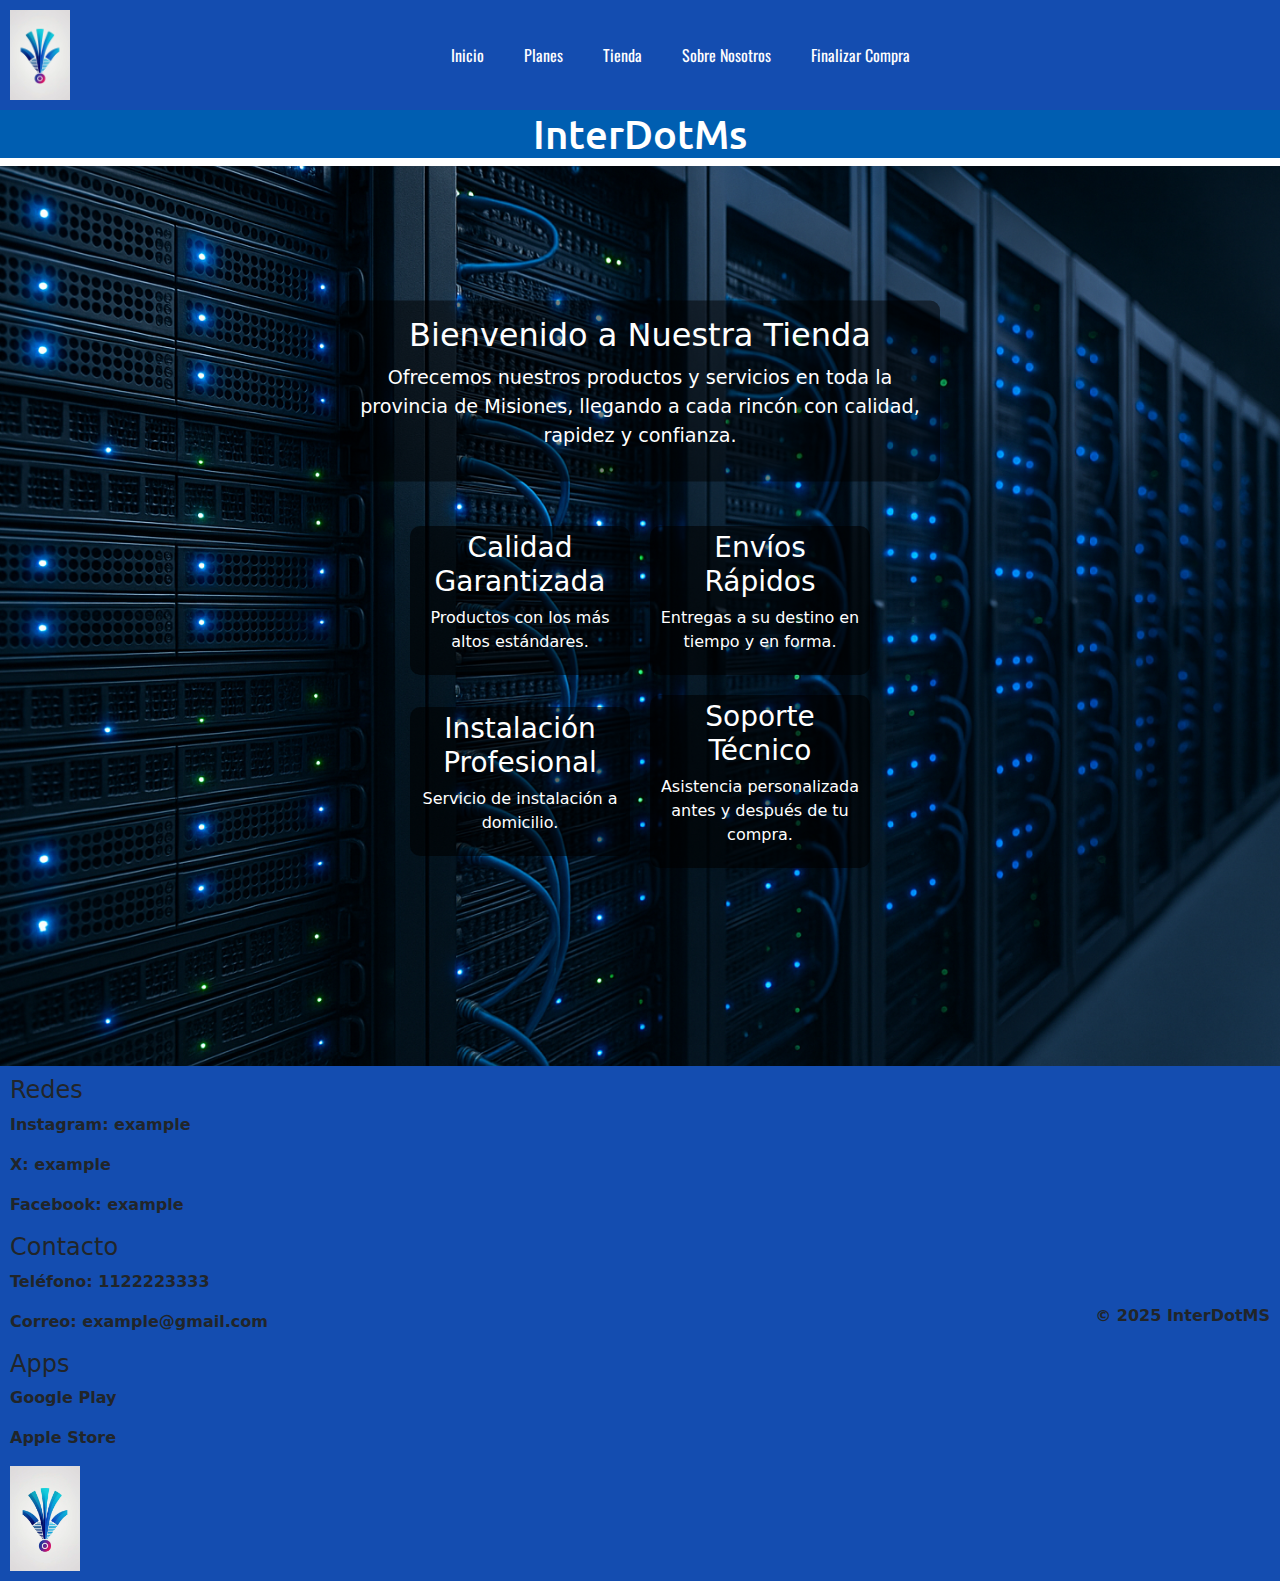
<file: index.html>
<!DOCTYPE html>
<html lang="es">
<head>
    <meta charset="UTF-8">
    <meta name="viewport" content="width=device-width, initial-scale=1.0">
    <title>Inicio - InterDotMS Internet en Misiones</title>

  <!-- SEO Meta -->
  <meta name="description" content="Internet rápido y confiable en Misiones. Planes accesibles, routers de calidad y servicios personalizados.">
  <meta name="keywords" content="Internet Misiones, WiFi, Routers, Antenas, Conexión rápida">

  <!-- Open Graph -->
  <meta property="og:title" content="InterDotMS - Internet en Misiones">
  <meta property="og:description" content="Planes de Internet, routers y servicios de instalación en toda la provincia de Misiones.">
  <meta property="og:image" content="../assets/images/logoInterDotMs.webp">
  <meta property="og:type" content="website">

    <!-- Favicon -->
    <link rel="icon" href="./assets/images/logoInterDotMs.webp" type="image/png">
    
<!-- Bootstrap CSS -->
<link href="https://cdn.jsdelivr.net/npm/bootstrap@5.3.2/dist/css/bootstrap.min.css" rel="stylesheet">
<!-- Custom CSS -->
<link rel="stylesheet" href="./css/style.css">


    <!-- css bootstrap -->
    <link rel="stylesheet" href="https://cdn.jsdelivr.net/npm/bootstrap@5.3.7/dist/css/bootstrap.min.css">

</head>
<body>
      <header>
        <div class="logo">
            <a href="#">
                <a class="navbar-brand" href="./index.html"><img src="./assets/images/logoInterDotMs.webp" alt="Logo" height="40"></a>
            </a>
        </div>
              
<nav class="navbar navbar-expand-lg" style="background-color: rgb(20, 77, 176);">
  <div class="container-fluid">
    <button class="navbar-toggler" type="button" data-bs-toggle="collapse" data-bs-target="#navbarNav" aria-controls="navbarNav" aria-expanded="false" aria-label="Toggle navigation">
      <img src="./assets/images/navBarButton.png" alt="Menu" height="24">
    </button>
    <div class="collapse navbar-collapse justify-content-center" id="navbarNav">
      <ul class="navbar-nav gap-4">
        <li class="nav-item"><a class="nav-link text-white" href="./index.html">Inicio</a></li>
        <li class="nav-item"><a class="nav-link text-white" href="./pages/planes.html">Planes</a></li>
        <li class="nav-item"><a class="nav-link text-white" href="./pages/tienda.html">Tienda</a></li>
        <li class="nav-item"><a class="nav-link text-white" href="./pages/sobreNosotros.html">Sobre Nosotros</a></li>
        <li class="nav-item"><a class="nav-link text-white" href="./pages/finalizarCompra.html">Finalizar Compra</a></li>
      </ul>
    </div>
  </div>
</nav>

     </header>
     <main>
        <h1 class="h1 interdotms" id="h1">InterDotMs</h1>
        <div class="index-BgImage">
    <section class="intro-section">
      <h2>Bienvenido a Nuestra Tienda</h2>
      <p>Ofrecemos nuestros productos y servicios en toda la provincia de Misiones, llegando a cada rincón con calidad, rapidez y confianza.</p>
    </section>

    <section class="features-section">
      <div class="feature-card">
        <h3>Calidad Garantizada</h3>
        <p>Productos con los más altos estándares.</p>
      </div>
      <div class="feature-card">
        <h3>Envíos Rápidos</h3>
        <p>Entregas a su destino en tiempo y en forma.</p>
      </div>
      <div class="feature-card">
        <h3>Instalación Profesional</h3>
        <p>Servicio de instalación a domicilio.</p>
      </div>
      <div class="feature-card">
        <h3>Soporte Técnico</h3>
        <p>Asistencia personalizada antes y después de tu compra.</p>
      </div>
    </section>
  </div>
</main>
     <footer>
  <div class="footer-content">
    <div class="footer-section redes">
      <h4>Redes</h4>
      <p>Instagram: example</p>
      <p>X: example</p>
      <p>Facebook: example</p>
    </div>

    <div class="footer-section contacto">
      <h4>Contacto</h4>
      <p>Teléfono: 1122223333</p>
      <p>Correo: example@gmail.com</p>
    </div>

    <div class="footer-section apps">
      <h4>Apps</h4>
      <p>Google Play</p>
      <p>Apple Store</p>
    </div>

    <div class="footer-section logo-footer">
      <img src="./assets/images/logoInterDotMs.webp" alt="Logo InterDotMS">
    </div>
  </div>

  <!-- Nueva fila para copyright -->
  <p class="copyright">© 2025 InterDotMS</p>
</footer>


    <!-- script bootstrap -->
    <script src="https://cdn.jsdelivr.net/npm/bootstrap@5.3.7/dist/js/bootstrap.bundle.min.js"></script>
 

<!-- Bootstrap Bundle with Popper -->
<script src="https://cdn.jsdelivr.net/npm/bootstrap@5.3.2/dist/js/bootstrap.bundle.min.js"></script>

</body>
</html>
</file>
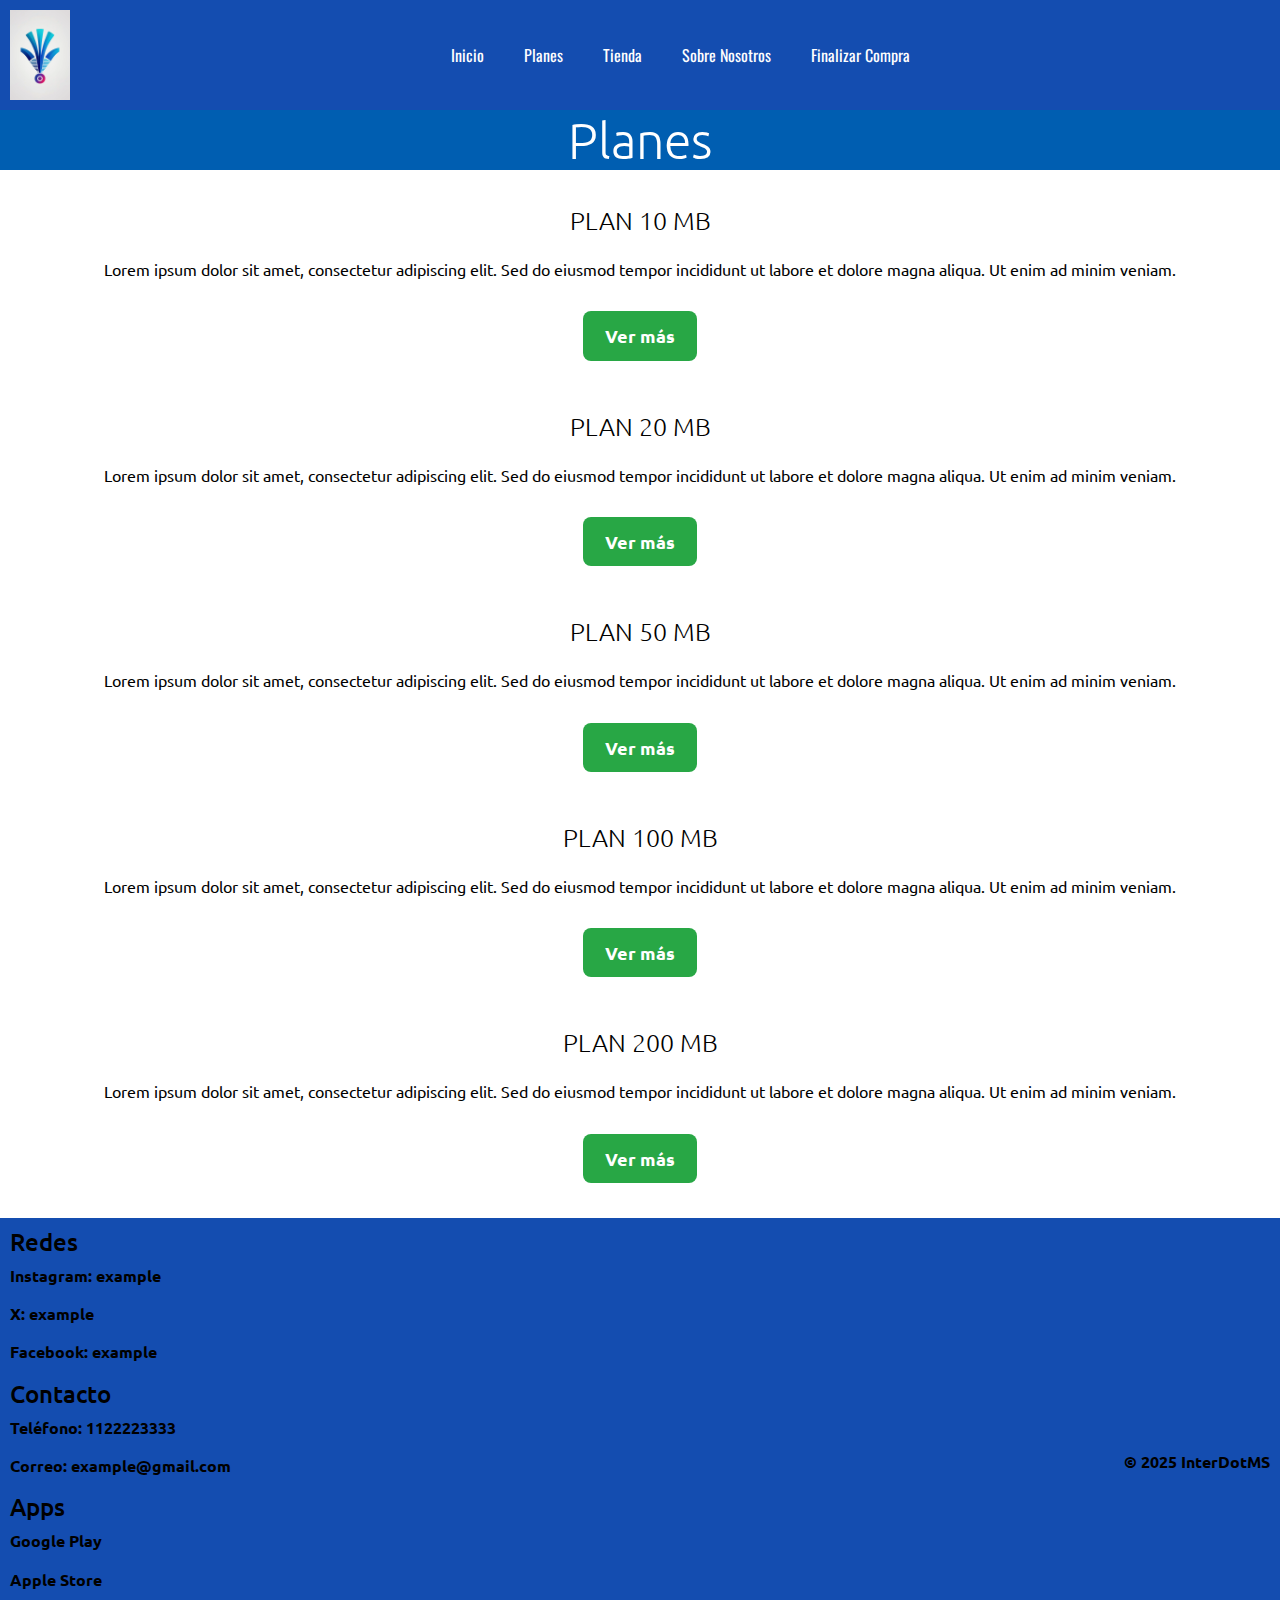
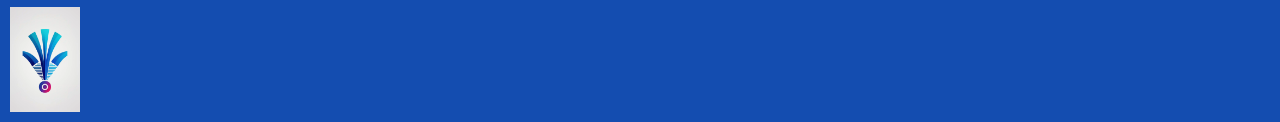
<file: pages/planes.html>
<!DOCTYPE html>
<html lang="es">
<head>
    <meta charset="UTF-8">
    <meta name="viewport" content="width=device-width, initial-scale=1.0">
    <title>Planes</title>
    
    <title>Planes - InterDotMS</title>

  <!-- SEO Meta -->
  <meta name="description" content="Descubre los planes de Internet en Misiones: 10 MB, 20 MB, 50 MB y más. Conexión rápida y confiable para tu hogar o empresa.">

  <!-- Open Graph -->
  <meta property="og:title" content="Planes de Internet en Misiones">
  <meta property="og:description" content="Elige el plan de Internet más conveniente para tu hogar o negocio en Misiones.">
  <meta property="og:image" content="../assets/images/logoInterDotMs.webp">
  <meta property="og:type" content="website">

  <!-- Favicon -->
  <link rel="icon" href="../assets/images/logoInterDotMs.webp" type="image/png">
    
    <!-- css + bootstrap -->
    <link rel="stylesheet" href="https://cdn.jsdelivr.net/npm/bootstrap@5.3.7/dist/css/bootstrap.min.css">
    <link rel="stylesheet" href="../css/style.css">

</head>

<body>
      <header>
        <div class="logo">
            <a class="navbar-brand" href="../index.html"><img src="../assets/images/logoInterDotMs.webp" alt="Logo" height="40"></a>
        </div>
              
<nav class="navbar navbar-expand-lg" style="background-color: rgb(20, 77, 176);">
  <div class="container-fluid">
    <button class="navbar-toggler" type="button" data-bs-toggle="collapse" data-bs-target="#navbarNav" aria-controls="navbarNav" aria-expanded="false" aria-label="Toggle navigation">
      <img src="../assets/images/navBarButton.png" alt="Menu" height="24">
    </button>
    <div class="collapse navbar-collapse justify-content-center" id="navbarNav">
      <ul class="navbar-nav gap-4">
        <li class="nav-item"><a class="nav-link text-white" href="../index.html">Inicio</a></li>
        <li class="nav-item"><a class="nav-link text-white" href="./planes.html">Planes</a></li>
        <li class="nav-item"><a class="nav-link text-white" href="./tienda.html">Tienda</a></li>
        <li class="nav-item"><a class="nav-link text-white" href="./sobreNosotros.html">Sobre Nosotros</a></li>
        <li class="nav-item"><a class="nav-link text-white" href="./finalizarCompra.html">Finalizar Compra</a></li>
      </ul>
    </div>
  </div>
</nav>

     </header>
     <main>
         <h1>Planes</h1>
         <section>
            <div class="plan-card">
              <h3 class="h3PlansTextFont">PLAN 10 MB</h3>
              <p class="descriptionText">Lorem ipsum dolor sit amet, consectetur adipiscing elit. Sed do eiusmod tempor incididunt ut labore et dolore magna aliqua. Ut enim ad minim veniam.</p>
              <button class="greenButton">Ver más</button>
            </div>
            <div class="plan-card">
              <h3 class="h3PlansTextFont">PLAN 20 MB</h3>
              <p class="descriptionText">Lorem ipsum dolor sit amet, consectetur adipiscing elit. Sed do eiusmod tempor incididunt ut labore et dolore magna aliqua. Ut enim ad minim veniam.</p>
              <button class="greenButton">Ver más</button>
            </div>
            <div class="plan-card">
              <h3 class="h3PlansTextFont">PLAN 50 MB</h3>
              <p class="descriptionText">Lorem ipsum dolor sit amet, consectetur adipiscing elit. Sed do eiusmod tempor incididunt ut labore et dolore magna aliqua. Ut enim ad minim veniam.</p>
              <button class="greenButton">Ver más</button>
            </div>
            <div class="plan-card">
              <h3 class="h3PlansTextFont">PLAN 100 MB</h3>
              <p class="descriptionText">Lorem ipsum dolor sit amet, consectetur adipiscing elit. Sed do eiusmod tempor incididunt ut labore et dolore magna aliqua. Ut enim ad minim veniam.</p>
              <button class="greenButton">Ver más</button>
            </div>
            <div class="plan-card">
              <h3 class="h3PlansTextFont">PLAN 200 MB</h3>
              <p class="descriptionText">Lorem ipsum dolor sit amet, consectetur adipiscing elit. Sed do eiusmod tempor incididunt ut labore et dolore magna aliqua. Ut enim ad minim veniam.</p>
              <button class="greenButton">Ver más</button>
            </div>
        </section>
          </main>
    <footer>
  <div class="footer-content">
    <div class="footer-section redes">
      <h4>Redes</h4>
      <p>Instagram: example</p>
      <p>X: example</p>
      <p>Facebook: example</p>
    </div>

    <div class="footer-section contacto">
      <h4>Contacto</h4>
      <p>Teléfono: 1122223333</p>
      <p>Correo: example@gmail.com</p>
    </div>

    <div class="footer-section apps">
      <h4>Apps</h4>
      <p>Google Play</p>
      <p>Apple Store</p>
    </div>

    <div class="footer-section logo-footer">
      <img src="../assets/images/logoInterDotMs.webp" alt="Logo InterDotMS">
    </div>
  </div>

  <!-- Nueva fila para copyright -->
  <p class="copyright">© 2025 InterDotMS</p>
</footer>


    <!-- script bootstrap -->
    <script src="https://cdn.jsdelivr.net/npm/bootstrap@5.3.7/dist/js/bootstrap.bundle.min.js"></script>     
 

<!-- Bootstrap Bundle with Popper -->
<script src="https://cdn.jsdelivr.net/npm/bootstrap@5.3.2/dist/js/bootstrap.bundle.min.js"></script>

</body>
</html>
</file>
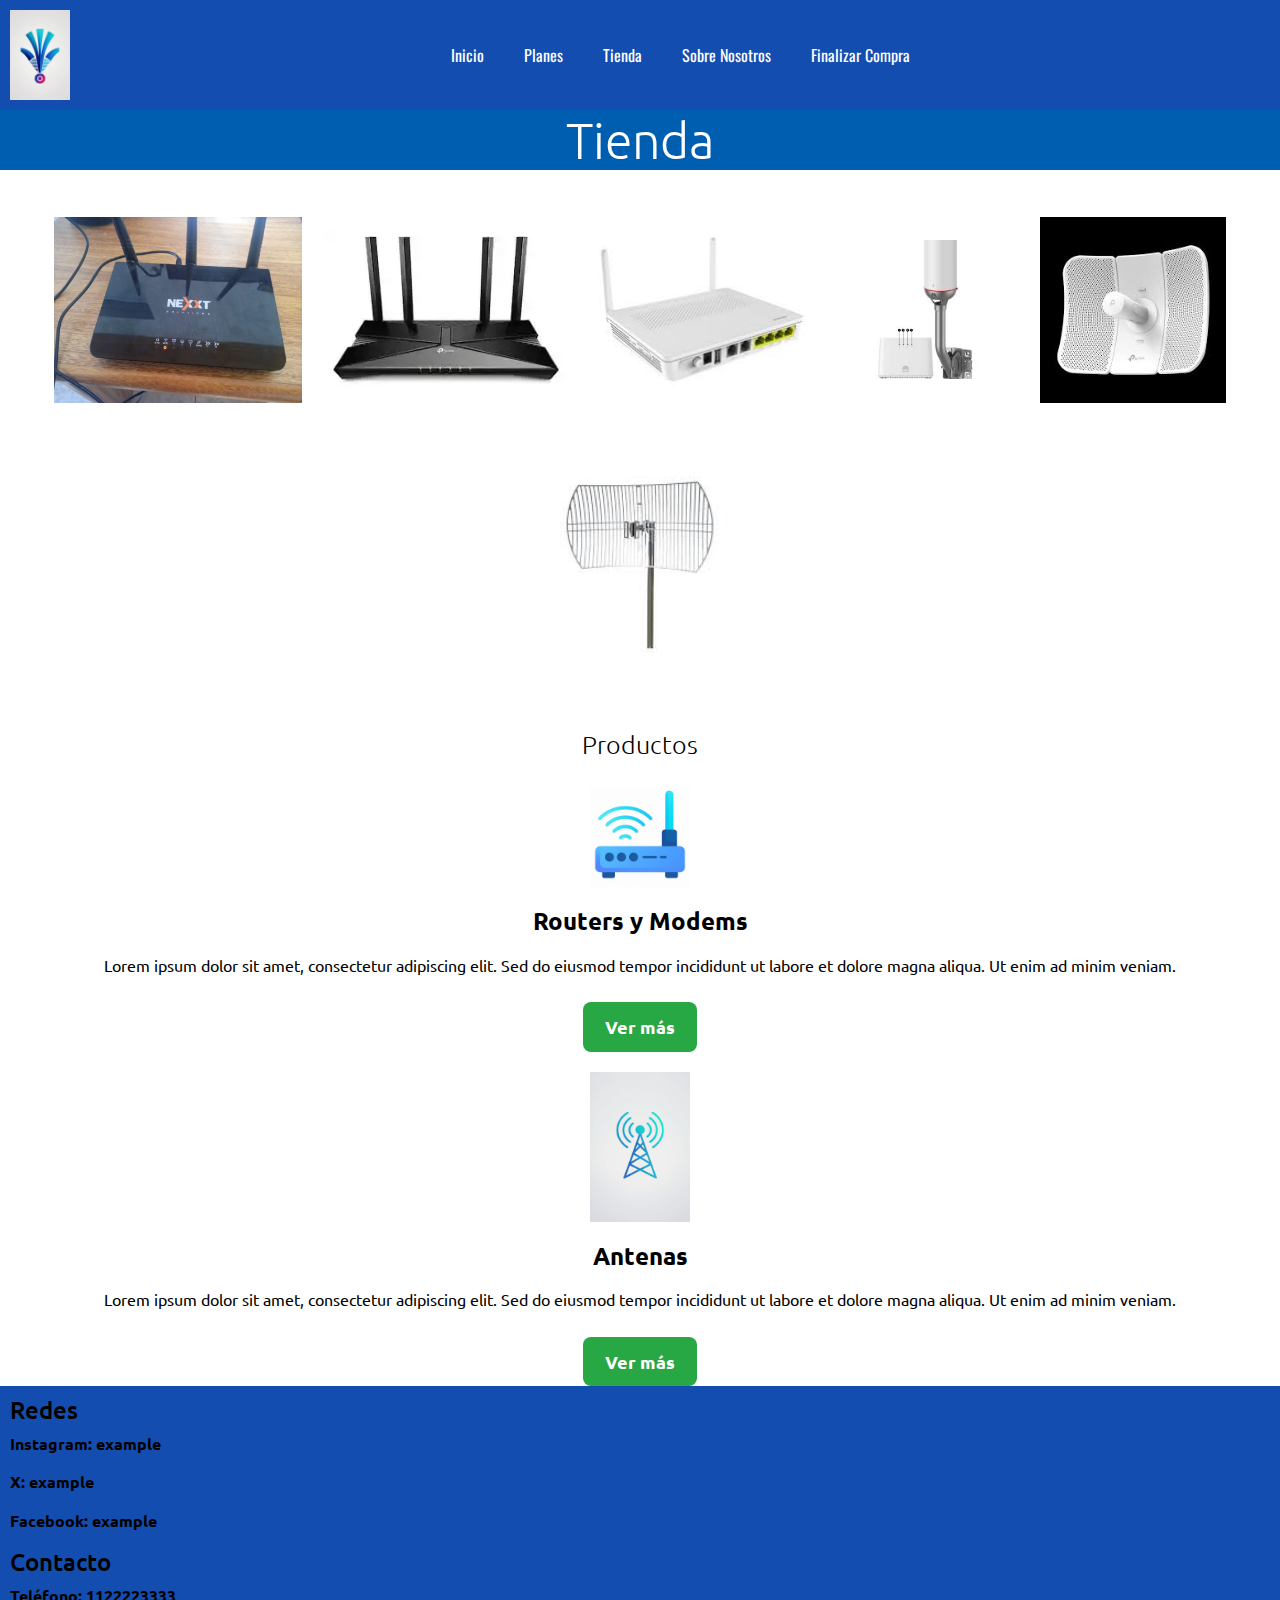
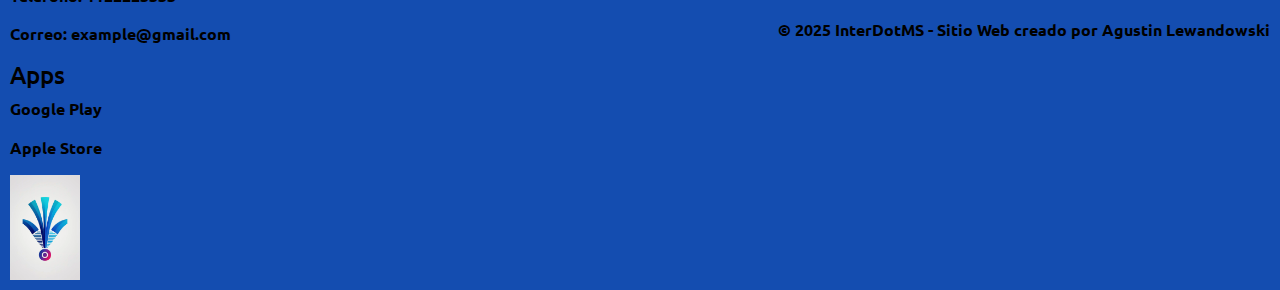
<file: pages/tienda.html>
<!DOCTYPE html>
<html lang="es">
<head>
    <meta charset="UTF-8">
    <meta name="viewport" content="width=device-width, initial-scale=1.0">
    <title>Tienda</title>

  <!-- SEO Meta -->
  <meta name="description" content="Compra routers, antenas y accesorios en la tienda de InterDotMS. Productos de calidad para mejorar tu conexión a Internet.">

  <!-- Open Graph -->
  <meta property="og:title" content="Tienda InterDotMS">
  <meta property="og:description" content="Routers, antenas y más en nuestra tienda online.">
  <meta property="og:image" content="../assets/images/routerNexxtNeb300.webp">
  <meta property="og:type" content="website">

  <!-- Favicon -->
  <link rel="icon" href="../assets/images/logoInterDotMs.webp" type="image/png">    

    <!-- css + bootstrap -->
    <link rel="stylesheet" href="https://cdn.jsdelivr.net/npm/bootstrap@5.3.7/dist/css/bootstrap.min.css">
    <link rel="stylesheet" href="../css/style.css">
</head>

<body>
      <header>
        <div class="logo">
            <a class="navbar-brand" href="../index.html"><img src="../assets/images/logoInterDotMs.webp" alt="Logo" height="40"></a>
        </div>
              
<nav class="navbar navbar-expand-lg" style="background-color: rgb(20, 77, 176);">
  <div class="container-fluid">
    <button class="navbar-toggler" type="button" data-bs-toggle="collapse" data-bs-target="#navbarNav" aria-controls="navbarNav" aria-expanded="false" aria-label="Toggle navigation">
      <img src="../assets/images/navBarButton.png" alt="Menu" height="24">
    </button>
    <div class="collapse navbar-collapse justify-content-center" id="navbarNav">
      <ul class="navbar-nav gap-4">
        <li class="nav-item"><a class="nav-link text-white" href="../index.html">Inicio</a></li>
        <li class="nav-item"><a class="nav-link text-white" href="./planes.html">Planes</a></li>
        <li class="nav-item"><a class="nav-link text-white" href="./tienda.html">Tienda</a></li>
        <li class="nav-item"><a class="nav-link text-white" href="./sobreNosotros.html">Sobre Nosotros</a></li>
        <li class="nav-item"><a class="nav-link text-white" href="./finalizarCompra.html">Finalizar Compra</a></li>
      </ul>
    </div>
  </div>
</nav>

     </header>
     <main>
        <h1>Tienda</h1>
        <section class="productImageGroup">
            <img class="productShopImage1" src="../assets/images/routerNexxtNeb300.webp" alt="routerNexxtNeb300">
            <img class="productShopImage2" src="../assets/images/routerTp-LinkXX230v.webp" alt="routerTp-LinkXX230v">
            <img class="productShopImage3" src="../assets/images/huaweiModemEchoLife.jfif" alt="huaweiModemEchoLife">
            <img class="productShopImage4" src="../assets/images/antenaHuawei.jfif" alt="antenaHuawei">
            <img class="productShopImage5" src="../assets/images/antenaTp-Link.jfif" alt="antenaTp-Link">
            <img class="productShopImage6" src="../assets/images/antenaNexxtEcho.jfif" alt="antenaNexxtEcho">
        </section>
        <section class="productSelection">
            <h3 class="productShopTextFont1">Productos</h3>
            <img class="shopRouterIcon" src="../assets/images/iconoRouter.webp" alt="IconoRouter">
            <h4 class="productShopTextFont2"><b>Routers y Modems</b></h4>
            <p class="productShopTextFont2">Lorem ipsum dolor sit amet, consectetur adipiscing elit. Sed do eiusmod tempor incididunt ut labore et dolore magna aliqua. Ut enim ad minim veniam.</p>
            <button class="shopGreenButton">Ver más</button>
            <img class="shopAntennaIcon" src="../assets/images/iconoAntena.webp" alt="iconoAntena">
            <h4 class="productShopTextFont3"><b>Antenas</b></h4>
            <p class="productShopTextFont3">Lorem ipsum dolor sit amet, consectetur adipiscing elit. Sed do eiusmod tempor incididunt ut labore et dolore magna aliqua. Ut enim ad minim veniam.</p>
            <button class="shopGreenButton">Ver más</button>
        </section>
     </main>
    <footer>
  <div class="footer-content">
    <div class="footer-section redes">
      <h4>Redes</h4>
      <p>Instagram: example</p>
      <p>X: example</p>
      <p>Facebook: example</p>
    </div>

    <div class="footer-section contacto">
      <h4>Contacto</h4>
      <p>Teléfono: 1122223333</p>
      <p>Correo: example@gmail.com</p>
    </div>

    <div class="footer-section apps">
      <h4>Apps</h4>
      <p>Google Play</p>
      <p>Apple Store</p>
    </div>

    <div class="footer-section logo-footer">
      <img src="../assets/images/logoInterDotMs.webp" alt="Logo InterDotMS">
    </div>
  </div>

  <!-- Nueva fila para copyright -->
  <p class="copyright">© 2025 InterDotMS - Sitio Web creado por Agustin Lewandowski</p>
</footer>


    <!-- script bootstrap -->
    <script src="https://cdn.jsdelivr.net/npm/bootstrap@5.3.7/dist/js/bootstrap.bundle.min.js"></script>     
 

<!-- Bootstrap Bundle with Popper -->
<script src="https://cdn.jsdelivr.net/npm/bootstrap@5.3.2/dist/js/bootstrap.bundle.min.js"></script>

</body>
</html>
</file>
<file: css/style.css>
/* =====================================================
   FUENTES
   ===================================================== */
@import url("https://fonts.googleapis.com/css2?family=Ubuntu:wght@300;400;500;700&family=Oswald:wght@300;400;500;600;700&display=swap");
@font-face {
  font-family: "Special Gothic Expanded One";
  src: url("../assets/fonts/SpecialGothicExpandedOne.ttf") format("truetype");
  font-weight: normal;
  font-style: normal;
}
/* =====================================================
   VARIABLES GLOBALES
   ===================================================== */
/* =====================================================
   MIXINS
   ===================================================== */
/* =====================================================
   RESET + BODY
   ===================================================== */
* {
  box-sizing: border-box;
  margin: 0;
  padding: 0;
}

body {
  font-family: "Ubuntu", sans-serif;
  color: #000;
  background-color: #fff;
  line-height: 1.4;
  overflow-x: hidden;
}

/* =====================================================
   TITULOS
   ===================================================== */
h1 {
  color: #fff !important;
  background-color: rgb(0, 94, 177);
  font-size: 50px;
  font-weight: 300;
  text-align: center;
  font-family: "Ubuntu", sans-serif;
}

h3 {
  color: #000;
  font-size: 25px;
  font-weight: 300;
}

/* =====================================================
   INDEX
   ===================================================== */
.index-BgImage {
  background: url("../assets/images/imagenServidoresIDMS.png") center/cover no-repeat;
  height: 100vh;
  position: relative;
  overflow: hidden;
}

.intro-section {
  position: absolute;
  top: 25%;
  left: 50%;
  transform: translate(-50%, -50%);
  text-align: center;
  background: rgba(0, 0, 0, 0.5);
  color: white;
  padding: 15px;
  border-radius: 10px;
  max-width: 600px;
}
.intro-section h2 {
  font-size: 2rem;
  margin-bottom: 10px;
}
.intro-section p {
  font-size: 1.2rem;
}

.features-section {
  position: absolute;
  top: 40%;
  left: 50%;
  transform: translateX(-50%);
  display: flex;
  flex-direction: row;
  justify-content: center;
  align-items: center;
  gap: 20px;
  flex-wrap: wrap;
  max-width: 90%;
}
.features-section .feature-card {
  background: rgba(0, 0, 0, 0.6);
  padding: 5px;
  border-radius: 10px;
  width: 220px;
  color: #fff;
  text-align: center;
}

/* =====================================================
   TIENDA
   ===================================================== */
.productImageGroup {
  display: flex;
  flex-direction: row;
  justify-content: center;
  align-items: center;
  gap: 20px;
  flex-wrap: wrap;
  padding: 20px;
}
.productImageGroup div {
  display: flex;
  flex-direction: row;
  justify-content: center;
  align-items: center;
  gap: 0;
  padding: 10px;
}

.productShopImage1, .productShopImage2, .productShopImage6 {
  flex: 0 0 20%;
  max-width: 20%;
}

.productShopImage3 {
  flex: 0 0 18%;
  max-width: 18%;
}

.productShopImage4, .productShopImage5 {
  flex: 0 0 15%;
  max-width: 15%;
}

.productSelection {
  display: flex;
  flex-direction: column;
  justify-content: center;
  align-items: center;
  gap: 10px;
  text-align: center;
  margin-top: 20px;
}

.shopRouterIcon, .shopAntennaIcon {
  width: 100px;
  height: auto;
  margin: 10px 0;
}

.greenButton, .shopGreenButton {
  background-color: #28a745;
  color: #fff;
  border: none;
  padding: 12px 22px;
  font-size: 18px;
  font-family: "Ubuntu", sans-serif;
  font-weight: bold;
  border-radius: 8px;
  cursor: pointer;
  transition: all 0.3s ease-in-out;
  display: inline-block;
  text-align: center;
}
.greenButton:hover, .shopGreenButton:hover {
  background-color: #218838;
  transform: scale(1.05);
}
.greenButton:active, .shopGreenButton:active {
  background-color: #1e7e34;
  transform: scale(0.98);
}
.greenButton:focus, .shopGreenButton:focus {
  outline: 2px solid #145214;
  outline-offset: 2px;
}

/* =====================================================
   PLANES
   ===================================================== */
.plan-card {
  display: flex;
  flex-direction: column;
  justify-content: center;
  align-items: center;
  gap: 15px;
  margin: 20px auto;
  padding: 15px;
}

/* =====================================================
   FINALIZAR COMPRA
   ===================================================== */
.productImagePosition img {
  max-width: 250px;
  height: auto;
  margin: 0 auto;
  display: block;
}

.cantidad-control {
  display: flex;
  flex-direction: row;
  justify-content: center;
  align-items: center;
  gap: 8px;
}
.cantidad-control button {
  width: 36px;
  height: 36px;
  display: flex;
  flex-direction: row;
  justify-content: center;
  align-items: center;
  gap: 0;
  background: rgb(20, 77, 176);
  border: none;
  color: #fff;
  border-radius: 4px;
  cursor: pointer;
}
.cantidad-control input[type=number] {
  width: 80px;
  text-align: center;
  padding: 6px;
  border: 1px solid #ccc;
  border-radius: 4px;
}

/* =====================================================
   SOBRE NOSOTROS
   ===================================================== */
.aboutUsImageSize {
  width: 100%;
  max-width: 600px;
  height: auto;
  display: block;
  margin: 20px auto;
  border-radius: 10px;
}

/* =====================================================
   HEADER
   ===================================================== */
header {
  display: flex;
  flex-direction: row;
  justify-content: center;
  align-items: center;
  gap: 20px;
  justify-content: space-between;
  padding: 10px;
  background-color: rgb(20, 77, 176);
  position: sticky;
  top: 0;
  z-index: 20;
}
header .logo, header .logo2 {
  width: 60px;
  flex: 0 0 60px;
}
header .logo img, header .logo2 img {
  width: 100%;
  height: auto;
  display: block;
}
header nav {
  flex: 1 1 auto;
  display: flex;
  flex-direction: row;
  justify-content: center;
  align-items: center;
  gap: 0;
  background: #fff;
}
header nav ul {
  list-style: none;
  display: flex;
  flex-direction: row;
  justify-content: center;
  align-items: center;
  gap: 40px;
  padding-inline-start: 40px;
}
header nav ul li a {
  color: #fff;
  text-decoration: none;
  font-size: 50px;
  font-family: "Oswald", sans-serif;
  font-weight: 500;
  transition: color 0.18s ease, transform 0.18s ease;
}
header nav ul li a:hover, header nav ul li a:focus {
  color: #0b63c6;
  transform: translateY(-1px);
}

/* =====================================================
   FOOTER
   ===================================================== */
footer {
  display: flex;
  flex-direction: row;
  justify-content: center;
  align-items: center;
  gap: 10px;
  justify-content: space-between;
  padding: 10px;
  background-color: rgb(20, 77, 176);
}
footer img {
  width: 70px;
  height: auto;
  display: block;
}
footer .footerSocialMedia {
  display: flex;
  flex-direction: row;
  justify-content: center;
  align-items: center;
  gap: 12px;
  width: 50%;
  color: #fff;
  font-family: "Special Gothic Expanded One", sans-serif;
  font-weight: 700;
}
footer p {
  font-weight: 700;
}

/* =====================================================
   RESPONSIVE (MOBILE)
   ===================================================== */
@media (max-width: 768px) {
  header {
    flex-direction: column;
    gap: 6px;
    padding: 8px;
  }
  nav ul {
    display: grid;
    grid-template-columns: 1fr;
    gap: 8px;
    padding: 8px 12px;
  }
  nav ul li a {
    font-size: 28px;
    text-align: center;
  }
  .intro-section {
    top: 10%;
    padding: 0;
    width: 320px;
    max-width: 100%;
  }
  .intro-section h2 {
    font-size: 1.4rem;
  }
  .intro-section p {
    font-size: 1rem;
  }
  .features-section {
    top: 22%;
    flex-direction: column;
    gap: 16px;
    width: 100%;
  }
  .feature-card {
    width: 100%;
  }
  .aboutUsImageSize {
    max-width: 90%;
    margin: 10px auto;
  }
  .productImageGroup {
    display: grid;
    grid-template-columns: 1fr 1fr;
    gap: 12px;
    padding: 12px;
  }
  .productShopImage1, .productShopImage2, .productShopImage3,
  .productShopImage4, .productShopImage5, .productShopImage6 {
    flex: none;
    width: 100%;
    padding: 6px;
    justify-content: center;
  }
  .productImageGroup {
    display: grid;
    grid-template-columns: 1fr 1fr;
    gap: 12px;
    padding: 12px;
    justify-items: center;
  }
  .productImageGroup img {
    max-width: 180px;
    margin: 0 auto;
    display: block;
  }
  .shopRouterIcon,
  .shopAntennaIcon {
    display: block;
    margin: 0 auto;
    text-align: center;
  }
  .productSelection {
    display: grid;
    gap: 12px;
    padding: 12px;
    grid-column: auto;
  }
  .cantidad-control {
    justify-content: center;
  }
  footer {
    flex-direction: column;
    text-align: center;
    gap: 8px;
  }
  footer .footerSocialMedia {
    width: 100%;
    display: grid;
    grid-template-columns: 1fr;
    gap: 8px;
    padding: 8px;
  }
}

/*# sourceMappingURL=style.css.map */
</file>
